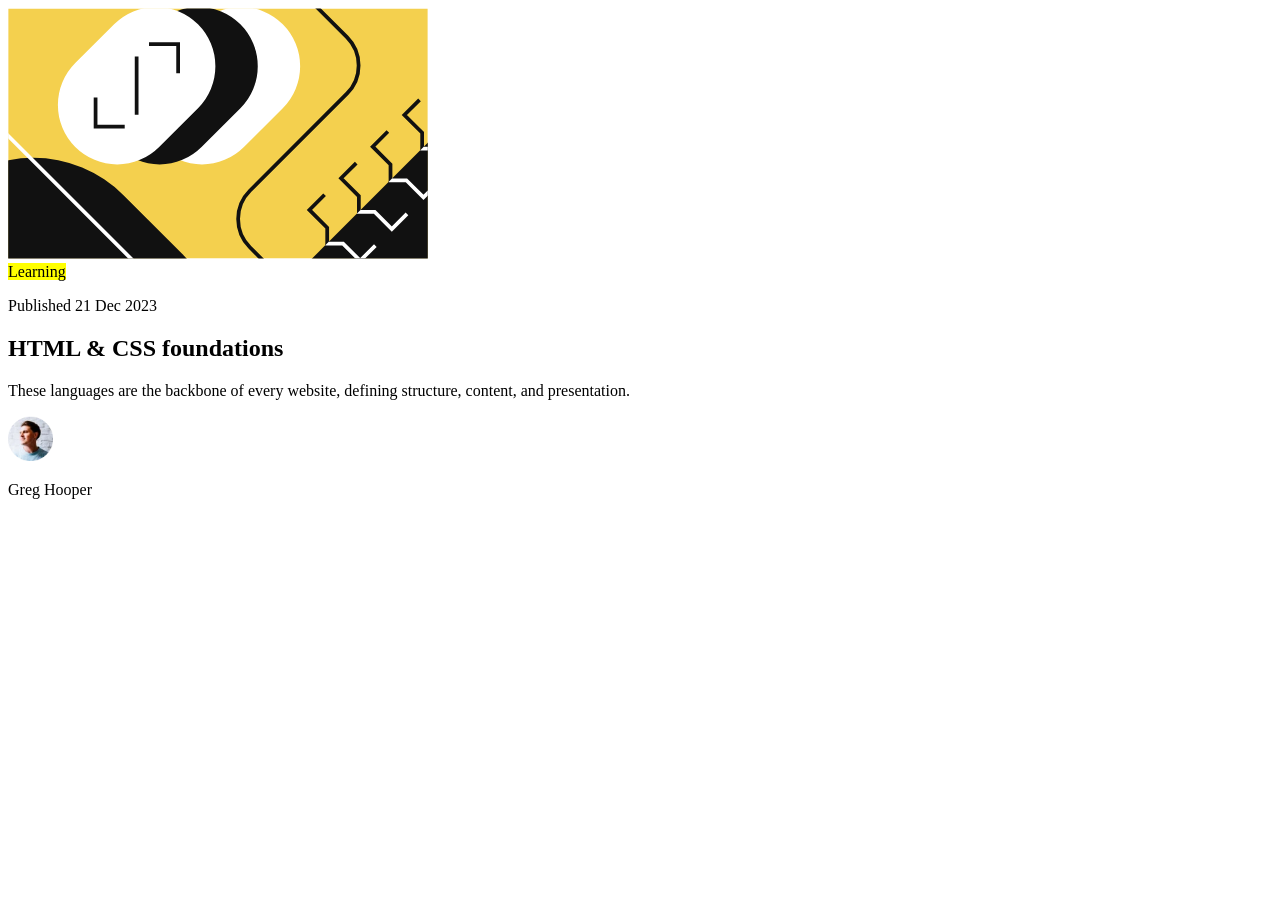
<file: exercitii/blog-preview-card-main/index.html>
<!DOCTYPE html>
<html lang="en">
<head>
  <meta charset="UTF-8">
  <meta name="viewport" content="width=device-width, initial-scale=1.0">

  <link rel="icon" type="image/png" sizes="32x32" href="./assets/images/favicon-32x32.png">
  
  <title>Blog preview card</title>
</head>
<body>
  <main>
  
    <article class="card">
  
      <img class="card__svg" src="assets/images/illustration-article.svg" alt="illustration" width="420" height="251">
      
      <div class="card__data">
        <mark class=" card__category">Learning</mark>
        <p class="card__date">Published 21 Dec 2023</p>
      </div>
      
      <div class="card__content">
        <h2 class="card__title">HTML & CSS foundations</h2>
        <p class="card__description">These languages are the backbone of every website, defining structure, content, and presentation.</p>
      </div>

      <div class="card__creator">
        <img class="card__person" src="assets/images/image-avatar.webp" alt="Greg Hooper" width="45" height="45">
        <p class="card__name">Greg Hooper</p>
      </div>
  
    </article>
  
  </main>
</body>
</html>
</file>
